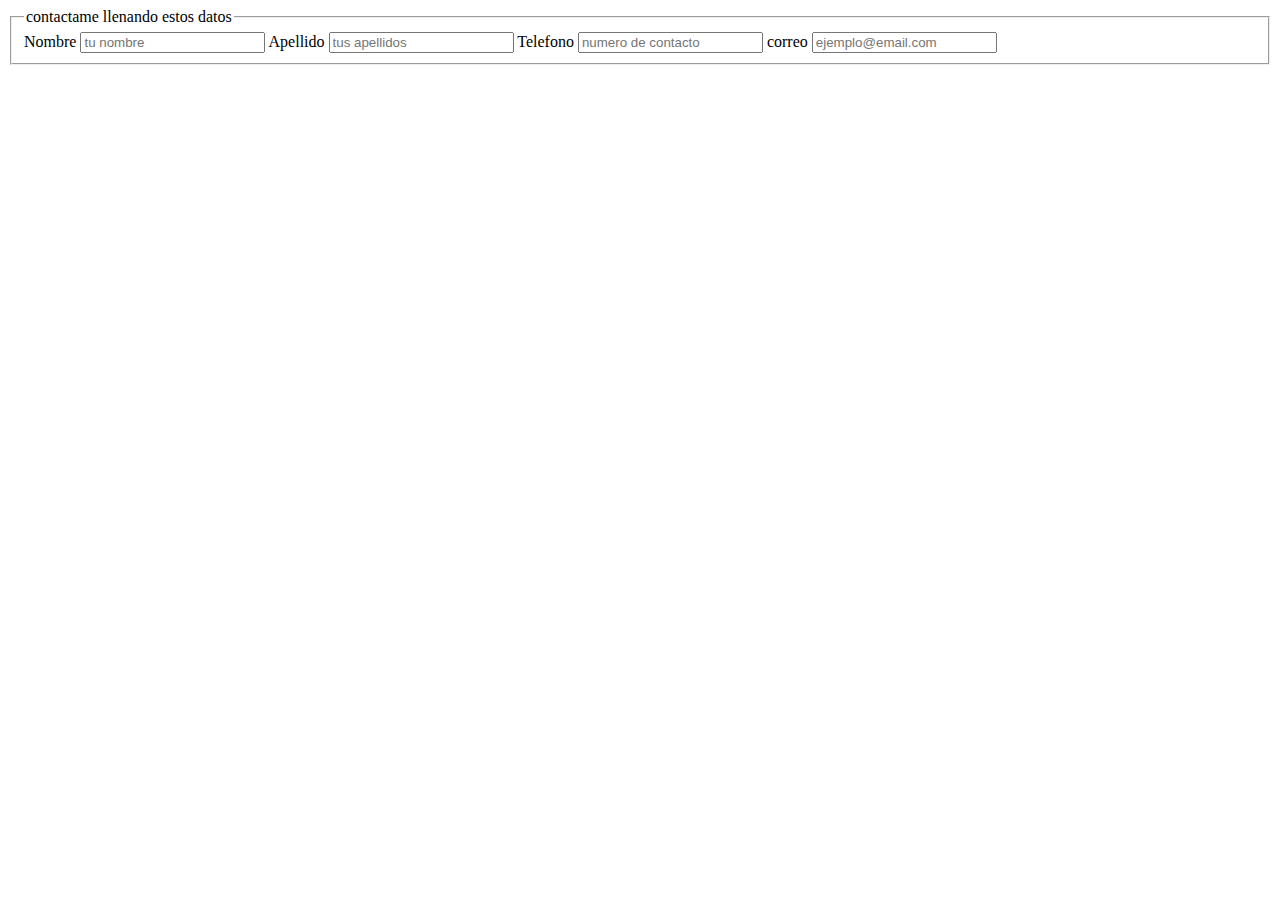
<file: contacto.html>
<!DOCTYPE html>
<html lang="en">
<head>
    <meta charset="UTF-8">
    <meta http-equiv="X-UA-Compatible" content="IE=edge">
    <meta name="viewport" content="width=device-width, initial-scale=1.0">
    <title>contacto</title>
</head>
<body>
    
    <form>
<fieldset>
    <legend>contactame llenando estos datos</legend>
<label>Nombre</label>
<input type="text" placeholder="tu nombre">

<label>Apellido</label>
<input type="text" placeholder="tus apellidos">

<label>Telefono</label>
<input type="number" placeholder="numero de contacto">

<label>correo</label>
<input type="email" placeholder="ejemplo@email.com">

</fieldset>
    </form>

</body>
</html>
</file>
